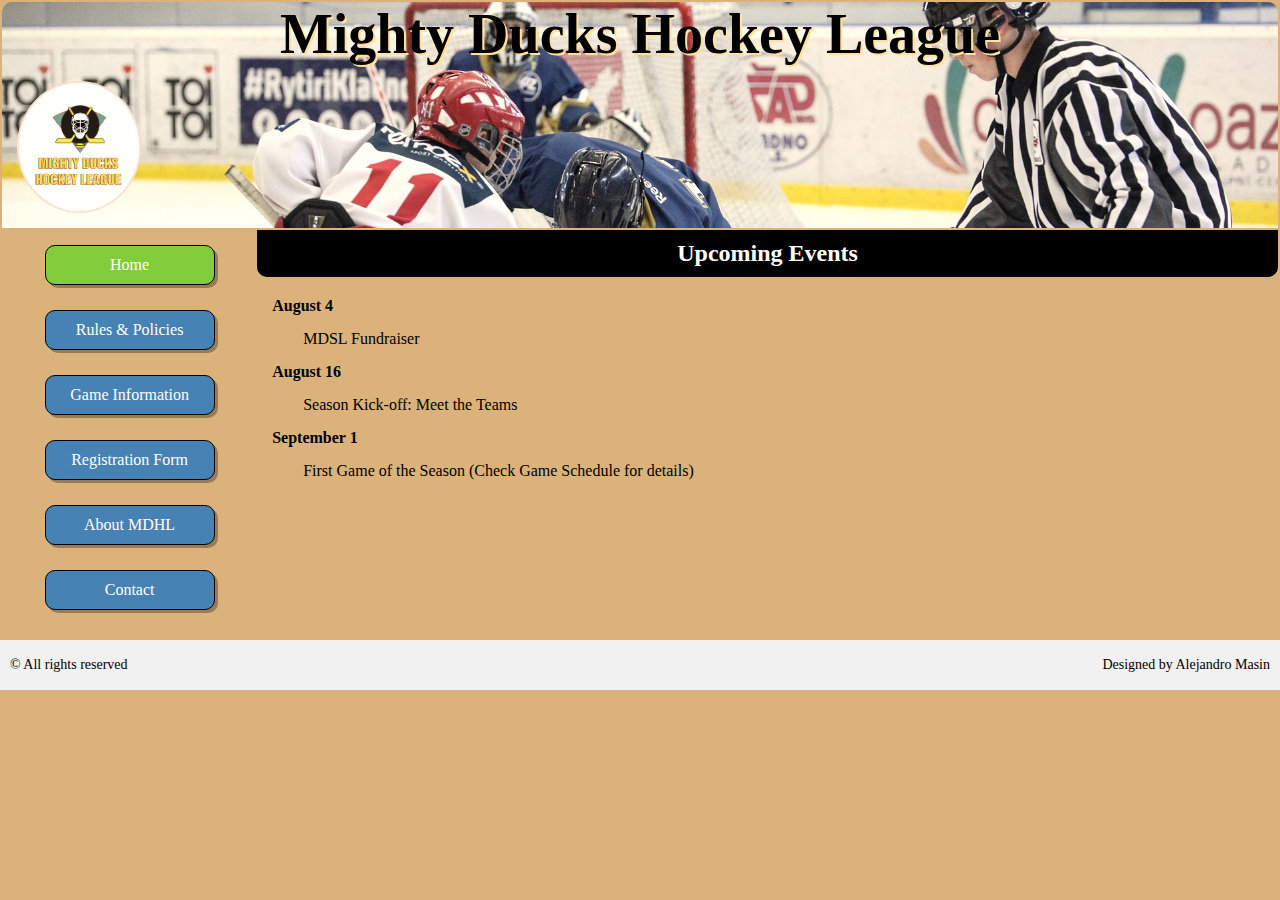
<file: index.html>
<!DOCTYPE html>
<html lang="es">
<head>
    <meta charset="UTF-8">
    <meta http-equiv="X-UA-Compatible" content="IE=edge">
    <meta name="viewport" content="width=device-width, initial-scale=1.0">
    <title>
      HOME | Mighty Ducks Hockey League
    </title>
    <link rel="shortcut icon"
      href="https://polotecparana.com.ar/wp-content/uploads/2022/07/Captura-de-Pantalla-2022-07-23-a-las-06.46.47.png"
      type="image/png">

    <link rel="stylesheet"
    href="./assets/css/style.css">
</head>
<body>

    <div class="container"> <!-- Inicio Container -->

        <header> <!-- Inicio Header -->

            <div class="bg-img">
                <h1>
                    Mighty Ducks Hockey League
                </h1>

                <!-- Logo -->
                <div
                    class="wrapper__logo">
                        <img class="logo"
                        src="./assets/img/Logo_Mighty_ducks-01.png"
                        alt="MDHL Logo">
                </div>
            </div>

        </header> <!-- Final Header -->

            <!-- Barra de navegación -->
            <nav>
                <a class="active" href="">Home</a>
                <a class="" href="./rules.html">Rules & Policies</a>
                <a class="" href="./game_info.html">Game Information</a>
                <a class="" href="./registration_form.html">Registration Form</a>
                <a class="" href="./about.html">About MDHL</a>
                <a class="" href="./contact.html">Contact</a>
            </nav>
            <!-- FIN Barra de navegación -->

        <main>  <!-- Inicio contenido princial -->

            <section>
                <h2>
                    Upcoming Events
                </h2>

                <article>

                    <h4>
                      August 4
                    </h4>

                    <p>
                      MDSL Fundraiser
                    </p>

                  </article>

                  <article>

                    <h4>
                      August 16
                    </h4>

                    <p>
                      Season Kick-off: Meet the Teams
                    </p>

                  </article>

                  <article>

                    <h4>
                      September 1
                    </h4>

                    <p>
                      First Game of the Season (Check Game Schedule for details)
                    </p>

                  </article>

            </section>

        </main>

    </div> <!-- Final Container -->

    <footer>
      <div class="footer-left"><p>&copy; All rights reserved</p></div>
      <div class="footer-right"><p>Designed by Alejandro Masin</p></div>
    </footer>

</body>
</html>
</file>
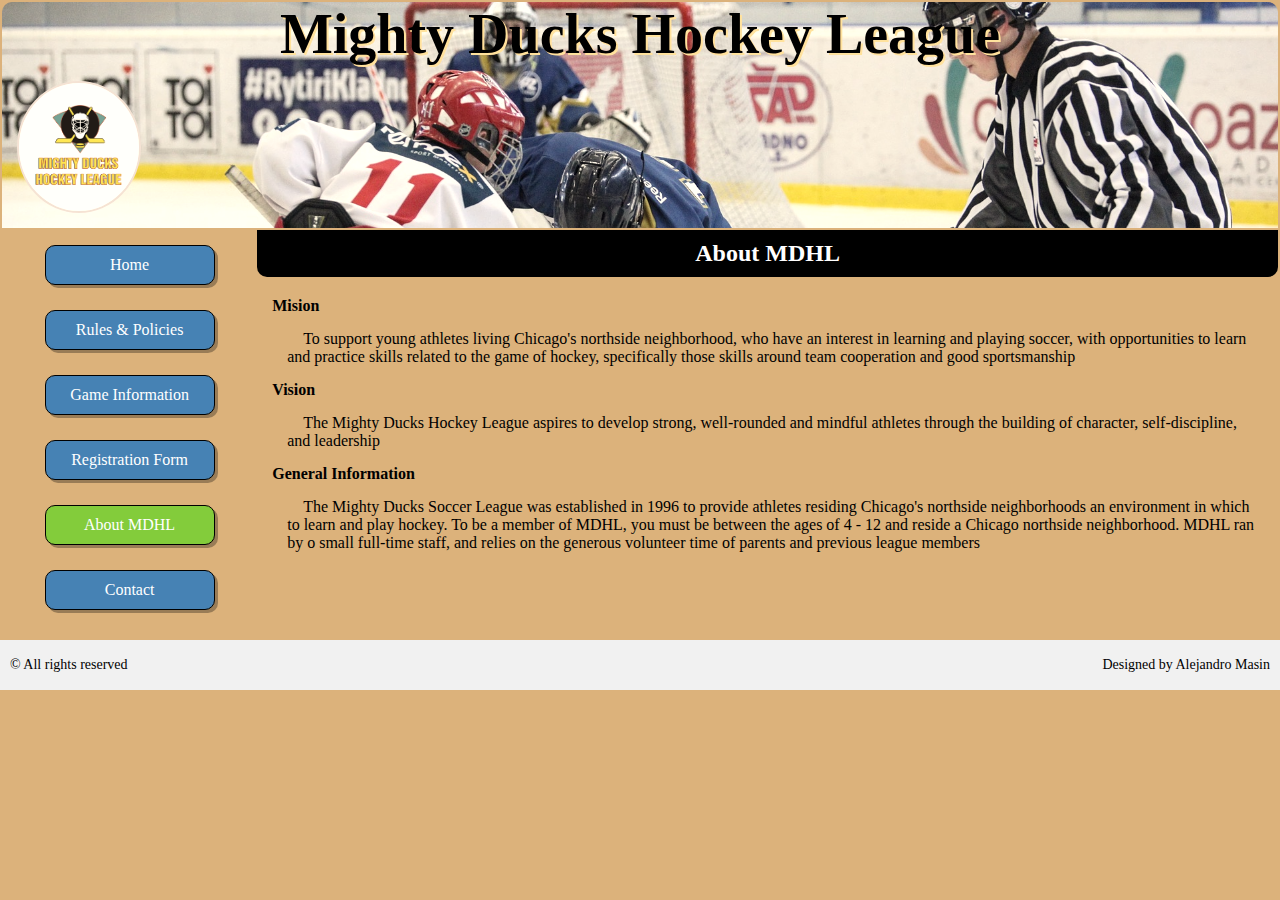
<file: about.html>
<!DOCTYPE html>
<html lang="es">
<head>
    <meta charset="UTF-8">
    <meta http-equiv="X-UA-Compatible" content="IE=edge">
    <meta name="viewport" content="width=device-width, initial-scale=1.0">
    <title>
      ABOUT | Mighty Ducks Hockey League
    </title>
    <link rel="shortcut icon"
      href="https://polotecparana.com.ar/wp-content/uploads/2022/07/Captura-de-Pantalla-2022-07-23-a-las-06.46.47.png"
      type="image/png">

    <link rel="stylesheet"
    href="./assets/css/style.css">
</head>
<body>

    <div class="container"> <!-- Inicio Container -->

        <header> <!-- Inicio Header -->

            <div class="bg-img">
                <h1>
                    Mighty Ducks Hockey League
                </h1>

                <!-- Logo -->
                <div
                    class="wrapper__logo">
                        <img class="logo"
                        src="./assets/img/Logo_Mighty_ducks-01.png"
                        alt="MDHL Logo">
                </div>
            </div>

        </header> <!-- Final Header -->

            <!-- Barra de navegación -->
            <nav>
                <a class="" href="./index.html">Home</a>
                <a class="" href="./rules.html">Rules & Policies</a>
                <a class="" href="./game_info.html">Game Information</a>
                <a class="" href="./registration_form.html">Registration Form</a>
                <a class="active" href="">About MDHL</a>
                <a class="" href="./contact.html">Contact</a>
            </nav>
            <!-- FIN Barra de navegación -->

        <main>  <!-- Inicio contenido princial -->

            <section>
                <h2>
                    About MDHL
                </h2>

                <article>
                    <h4>
                      Mision
                    </h4>

                    <p>
                      To support young athletes living Chicago's northside neighborhood, who have an interest in
                      learning and playing soccer, with opportunities to learn and practice skills related to the game of
                      hockey, specifically those skills around team cooperation and good sportsmanship
                    </p>
                  </article>

                  <article>
                    <h4>
                      Vision
                    </h4>

                    <p>
                      The Mighty Ducks Hockey League aspires to develop strong, well-rounded and mindful athletes
                      through the building of character, self-discipline, and leadership
                    </p>
                  </article>

                  <article>
                    <h4>
                      General Information
                    </h4>

                    <p>
                      The Mighty Ducks Soccer League was established in 1996 to provide athletes residing
                      Chicago's northside neighborhoods an environment in which to learn and play hockey. To be a
                      member of MDHL, you must be between the ages of 4 - 12 and reside a Chicago northside
                      neighborhood. MDHL ran by o small full-time staff, and relies on the generous volunteer time of
                      parents and previous league members
                    </p>
                  </article>

            </section>

        </main>

    </div> <!-- Final Container -->

    <footer>
      <div class="footer-left"><p>&copy; All rights reserved</p></div>
      <div class="footer-right"><p>Designed by Alejandro Masin</p></div>
    </footer>

</body>
</html>
</file>
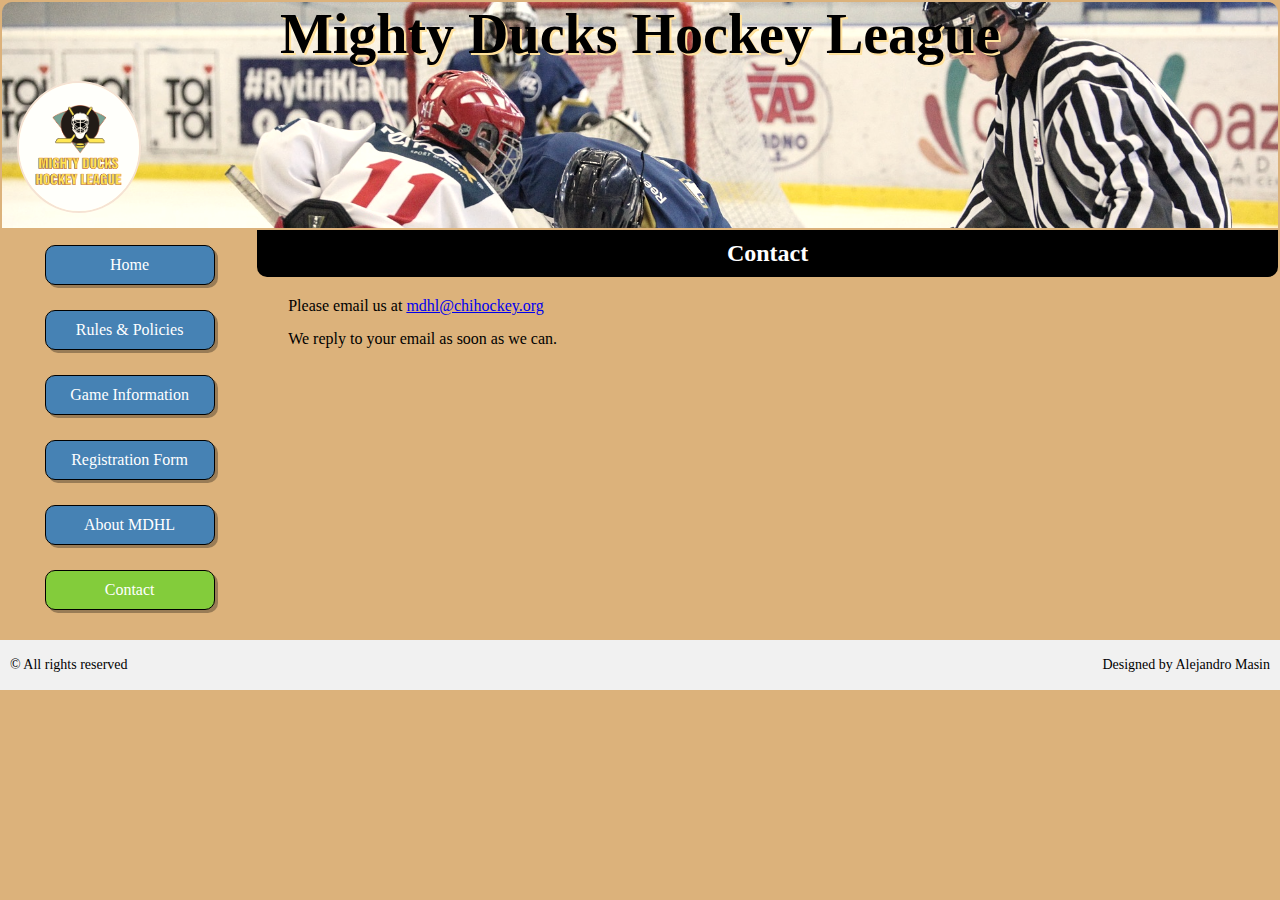
<file: contact.html>
<!DOCTYPE html>
<html lang="es">
<head>
    <meta charset="UTF-8">
    <meta http-equiv="X-UA-Compatible" content="IE=edge">
    <meta name="viewport" content="width=device-width, initial-scale=1.0">
    <title>
        CONTACT | Mighty Ducks Hockey League
    </title>
    <link rel="shortcut icon"
        href="https://polotecparana.com.ar/wp-content/uploads/2022/07/Captura-de-Pantalla-2022-07-23-a-las-06.46.47.png"
        type="image/png">

    <link rel="stylesheet"
    href="./assets/css/style.css">
</head>
<body>

    <div class="container"> <!-- Inicio Container -->

        <header> <!-- Inicio Header -->

            <div class="bg-img">
                <h1>
                    Mighty Ducks Hockey League
                </h1>

                <!-- Logo -->
                <div
                    class="wrapper__logo">
                        <img class="logo"
                        src="./assets/img/Logo_Mighty_ducks-01.png"
                        alt="MDHL Logo">
                </div>
            </div>

        </header> <!-- Final Header -->

            <!-- Barra de navegación -->
            <nav>
                <a class="" href="./index.html">Home</a>
                <a class="" href="./rules.html">Rules & Policies</a>
                <a class="" href="./game_info.html">Game Information</a>
                <a class="" href="./registration_form.html">Registration Form</a>
                <a class="" href="./about.html">About MDHL</a>
                <a class="active" href="">Contact</a>
            </nav>
            <!-- FIN Barra de navegación -->

        <main>  <!-- Inicio contenido princial -->

            <section>
                <h2>
                    Contact
                </h2>

                    <p>
                        Please email us at <a href="mailto:mdhl@chihockey.org">mdhl@chihockey.org</a>
                    </p>

                    <p>
                        We reply to your email as soon as we can.
                    </p>

            </section>

        </main>

    </div> <!-- Final Container -->

    <footer>
        <div class="footer-left"><p>&copy; All rights reserved</p></div>
        <div class="footer-right"><p>Designed by Alejandro Masin</p></div>
      </footer>

</body>
</html>
</file>
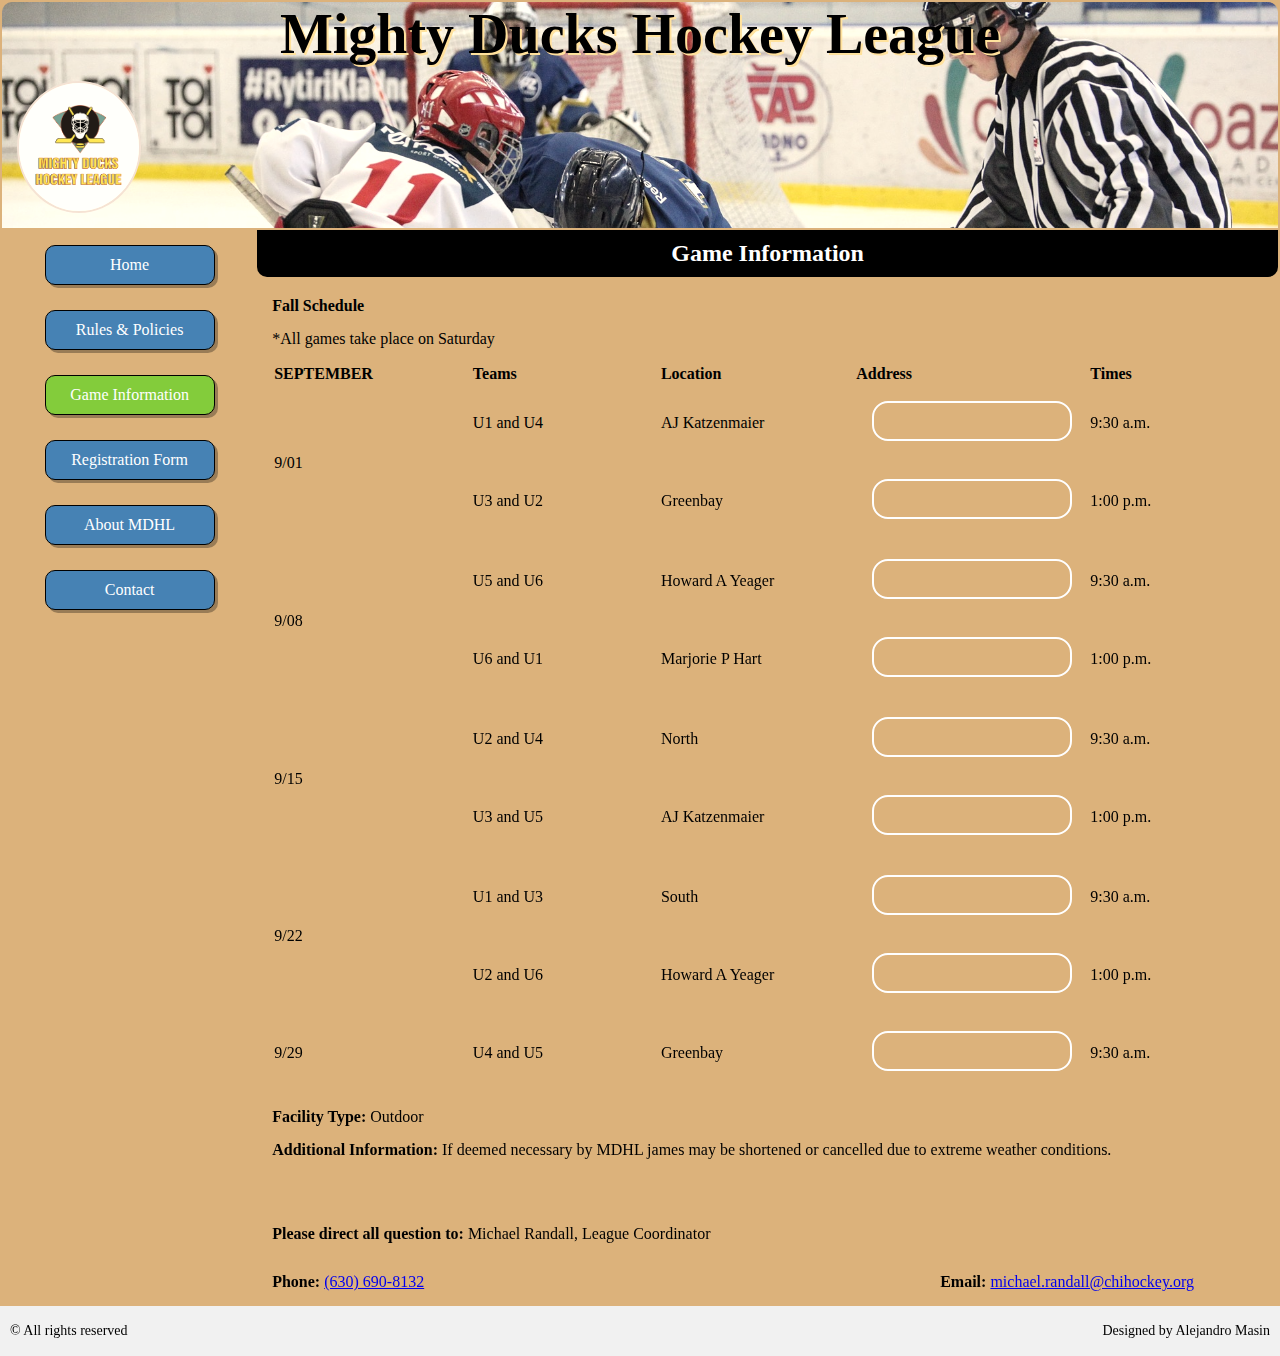
<file: game_info.html>
<!DOCTYPE html>
<html lang="es">
<head>
    <meta charset="UTF-8">
    <meta http-equiv="X-UA-Compatible" content="IE=edge">
    <meta name="viewport" content="width=device-width, initial-scale=1.0">
    <title>
        GAME INFORMATION | Mighty Ducks Hockey League
    </title>
    <link rel="shortcut icon"
    href="https://polotecparana.com.ar/wp-content/uploads/2022/07/Captura-de-Pantalla-2022-07-23-a-las-06.46.47.png"
    type="image/png">

    <link rel="stylesheet"
    href="./assets/css/style.css">

</head>
<body>

    <div class="container"> <!-- Inicio Container -->

        <header> <!-- Inicio Header -->

            <div class="bg-img">
                <h1>
                    Mighty Ducks Hockey League
                </h1>

                <!-- Logo -->
                <div
                    class="wrapper__logo">
                        <img class="logo"
                        src="./assets/img/Logo_Mighty_ducks-01.png"
                        alt="MDHL Logo">
                </div>
            </div>

        </header> <!-- Final Header -->

            <!-- Barra de navegación -->
            <nav>
                <a class="" href="./index.html">Home</a>
                <a class="" href="./rules.html">Rules & Policies</a>
                <a class="active" href="">Game Information</a>
                <a class="" href="./registration_form.html">Registration Form</a>
                <a class="" href="./about.html">About MDHL</a>
                <a class="" href="./contact.html">Contact</a>
            </nav>
            <!-- FIN Barra de navegación -->

        <main>  <!-- Inicio contenido princial -->

            <section id="game_info">
                <h2>
                    Game Information
                </h2>

                <article>

                    <h4>Fall Schedule</h4>
                    <p>*All games take place on Saturday</p>

                    <table>

                        <tr>
                            <th>SEPTEMBER</th>
                            <th>Teams</th>
                            <th>Location</th>
                            <th>Address</th>
                            <th>Times</th>
                        </tr>
                        <!-- Primera fila -->
                        <tr>
                            <td rowspan="3">9/01</td>
                            <td>U1 and U4</td>
                            <td>AJ Katzenmaier</td>
                            <td><iframe src="https://www.google.com/maps/embed?pb=!1m18!1m12!1m3!1d2949.780458165122!2d-87.86499328504057!3d42.32588114525284!2m3!1f0!2f0!3f0!3m2!1i1024!2i768!4f13.1!3m3!1m2!1s0x880f932fbc6ba7cd%3A0xcf2bbe275c6da815!2sAJ%20Katzenmaier%20Academy!5e0!3m2!1ses-419!2sar!4v1675705413383!5m2!1ses-419!2sar" width="200" height="40" allowfullscreen="" loading="lazy" referrerpolicy="no-referrer-when-downgrade"></iframe></td>
                            <td class="horario">9:30 a.m.</td>
                        </tr>

                        <!-- Segunda fila -->
                        <tr>
                            <td>U3 and U2</td>
                            <td>Greenbay</td>
                            <td><iframe src="https://www.google.com/maps/embed?pb=!1m18!1m12!1m3!1d2968.2896536435937!2d-87.64816138505428!3d41.929626870168!2m3!1f0!2f0!3f0!3m2!1i1024!2i768!4f13.1!3m3!1m2!1s0x880fd30f2637f9d7%3A0xdbff5d5dfcfcfa35!2sMarjorie%20P%20Hart%20Elementary!5e0!3m2!1ses-419!2sar!4v1675705459280!5m2!1ses-419!2sar" width="200" height="40" allowfullscreen="" loading="lazy" referrerpolicy="no-referrer-when-downgrade"></iframe></td>
                            <td>1:00 p.m.</td>
                        </tr>

                        <!-- Tercera fila  -->
                        <tr>
                            <td></td>
                            <td></td>
                            <td></td>
                            <td></td>
                        </tr>
                        <!-- Cuarta fila  -->
                        <tr>
                            <td rowspan="3">9/08</td>
                            <td>U5 and U6</td>
                            <td>Howard A Yeager</td>
                            <td><iframe src="https://www.google.com/maps/embed?pb=!1m18!1m12!1m3!1d3091.4476778982576!2d-76.84634988255615!3d39.20999720000002!2m3!1f0!2f0!3f0!3m2!1i1024!2i768!4f13.1!3m3!1m2!1s0x89b7dfc192695e13%3A0xbb74026ac2b4edba!2sColumbia%20Ice%20Rink!5e0!3m2!1ses-419!2sar!4v1675706644735!5m2!1ses-419!2sar" width="200" height="40" allowfullscreen="" loading="lazy" referrerpolicy="no-referrer-when-downgrade"></iframe>
                            </td>
                            <td>9:30 a.m.</td>
                        </tr>
                        <!-- Quinta fila  -->
                        <tr>
                            <td>U6 and U1</td>
                            <td>Marjorie P Hart</td>
                            <td><iframe src="https://www.google.com/maps/embed?pb=!1m18!1m12!1m3!1d2968.2896536435937!2d-87.64816138505428!3d41.929626870168!2m3!1f0!2f0!3f0!3m2!1i1024!2i768!4f13.1!3m3!1m2!1s0x880fd30f2637f9d7%3A0xdbff5d5dfcfcfa35!2sMarjorie%20P%20Hart%20Elementary!5e0!3m2!1ses-419!2sar!4v1675705459280!5m2!1ses-419!2sar" width="200" height="40" allowfullscreen="" loading="lazy" referrerpolicy="no-referrer-when-downgrade"></iframe>
                            </td>
                            <td>1:00 p.m.</td>
                        </tr>
                        <!-- Sexta fila  -->
                        <tr>
                            <td></td>
                            <td></td>
                            <td></td>
                            <td></td>
                        </tr>
                        <!-- Septima fila  -->
                        <tr>
                            <td rowspan="3">9/15</td>
                            <td>U2 and U4</td>
                            <td>North</td>
                            <td><iframe src="https://www.google.com/maps/embed?pb=!1m18!1m12!1m3!1d2962.9585174507765!2d-87.88349248505031!3d42.04406986299131!2m3!1f0!2f0!3f0!3m2!1i1024!2i768!4f13.1!3m3!1m2!1s0x880fb793e8d23749%3A0xbdd4da26438cf3a0!2sNorth%20Elementary%20School!5e0!3m2!1ses-419!2sar!4v1675706204003!5m2!1ses-419!2sar" width="200" height="40" allowfullscreen="" loading="lazy" referrerpolicy="no-referrer-when-downgrade"></iframe>
                            </td>
                            <td>9:30 a.m.</td>
                        </tr>

                        <!-- Octava fila  -->
                        <tr>
                            <td>U3 and U5</td>
                            <td>AJ Katzenmaier</td>
                            <td><iframe src="https://www.google.com/maps/embed?pb=!1m18!1m12!1m3!1d2949.780458165122!2d-87.86499328504057!3d42.32588114525284!2m3!1f0!2f0!3f0!3m2!1i1024!2i768!4f13.1!3m3!1m2!1s0x880f932fbc6ba7cd%3A0xcf2bbe275c6da815!2sAJ%20Katzenmaier%20Academy!5e0!3m2!1ses-419!2sar!4v1675705413383!5m2!1ses-419!2sar" width="200" height="40" allowfullscreen="" loading="lazy" referrerpolicy="no-referrer-when-downgrade"></iframe></td>
                            <td>1:00 p.m.</td>
                        </tr>
                        <!-- Novena fila  -->
                        <tr>
                            <td></td>
                            <td></td>
                            <td></td>
                            <td></td>
                        </tr>
                        <!-- Decima fila  -->
                        <tr>
                            <td rowspan="2">9/22</td>
                            <td>U1 and U3</td>
                            <td>South</td>
                            <td><iframe src="https://www.google.com/maps/embed?pb=!1m18!1m12!1m3!1d3015.1179831304835!2d-89.49685618255614!3d40.9131589!2m3!1f0!2f0!3f0!3m2!1i1024!2i768!4f13.1!3m3!1m2!1s0x880a490b6faa096b%3A0xc41e47fb7f8a7cdd!2s616%20W%20Hickory%20St%2C%20Chillicothe%2C%20IL%2061523%2C%20EE.%20UU.!5e0!3m2!1ses!2sar!4v1675707296603!5m2!1ses!2sar" width="200" height="40" allowfullscreen="" loading="lazy" referrerpolicy="no-referrer-when-downgrade"></iframe>
                            </td>
                            <td>9:30 a.m.</td>
                        </tr>
                        <!-- Decima primer fila  -->
                        <tr>
                            <td>U2 and U6</td>
                            <td>Howard A Yeager</td>
                            <td><iframe src="https://www.google.com/maps/embed?pb=!1m18!1m12!1m3!1d3091.4476778982576!2d-76.84634988255615!3d39.20999720000002!2m3!1f0!2f0!3f0!3m2!1i1024!2i768!4f13.1!3m3!1m2!1s0x89b7dfc192695e13%3A0xbb74026ac2b4edba!2sColumbia%20Ice%20Rink!5e0!3m2!1ses-419!2sar!4v1675706644735!5m2!1ses-419!2sar" width="200" height="40" allowfullscreen="" loading="lazy" referrerpolicy="no-referrer-when-downgrade"></iframe>
                            </td>
                            <td>1:00 p.m.</td>
                        </tr>
                        <!-- Decima segunda fila  -->
                        <tr>
                            <td>9/29</td>
                            <td>U4 and U5</td>
                            <td>Greenbay</td>
                            <td><iframe src="https://www.google.com/maps/embed?pb=!1m18!1m12!1m3!1d2968.2896536435937!2d-87.64816138505428!3d41.929626870168!2m3!1f0!2f0!3f0!3m2!1i1024!2i768!4f13.1!3m3!1m2!1s0x880fd30f2637f9d7%3A0xdbff5d5dfcfcfa35!2sMarjorie%20P%20Hart%20Elementary!5e0!3m2!1ses-419!2sar!4v1675705459280!5m2!1ses-419!2sar" width="200" height="40" allowfullscreen="" loading="lazy" referrerpolicy="no-referrer-when-downgrade"></iframe></td>
                            <td>9:30 a.m.</td>
                        </tr>
                    </table>

                      <p>
                        <span class="negrita">Facility Type:</span> Outdoor
                      </p>

                      <p>
                        <span class="negrita">Additional Information:</span> If deemed necessary by MDHL james may be shortened or cancelled due to extreme weather conditions.
                      </p>

                      <br><br>

                      <p>
                        <span class="negrita"> Please direct all question to:</span> Michael Randall, League Coordinator
                      </p>

                      <p class="phone">
                          <span class="negrita">Phone:</span> <a href="tel:+6306908132">(630) 690-8132</a>
                        </p>

                        <p class="email">
                          <span class="negrita">Email:</span> <a href="mailto:michael.randall@chihockey.org">michael.randall@chihockey.org</a>
                        </p>

                </article>

            </section>

        </main>

    </div> <!-- Final Container -->

    <footer>
        <div class="footer-left"><p>&copy; All rights reserved</p></div>
        <div class="footer-right"><p>Designed by Alejandro Masin</p></div>
      </footer>

</body>
</html>
</file>
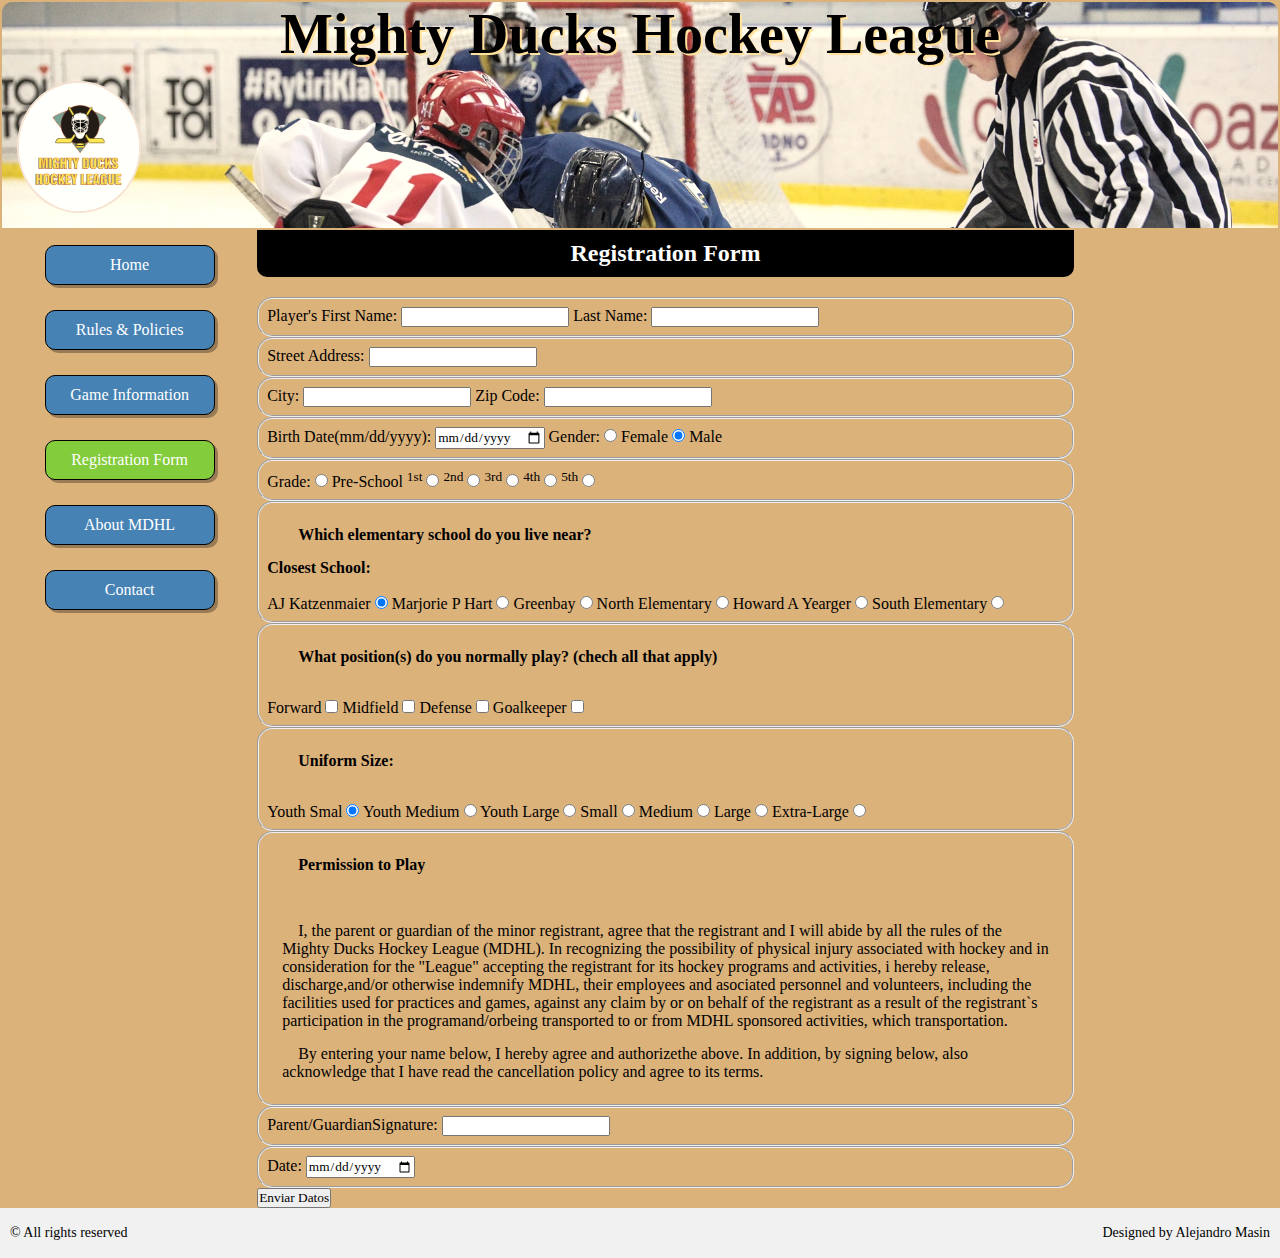
<file: registration_form.html>
<!DOCTYPE html>
<html lang="es">
<head>
    <meta charset="UTF-8">
    <meta http-equiv="X-UA-Compatible" content="IE=edge">
    <meta name="viewport" content="width=device-width, initial-scale=1.0">
    <title>
        REGISTRATION FORM | Mighty Ducks Hockey League
    </title>
    <link rel="shortcut icon"
        href="https://polotecparana.com.ar/wp-content/uploads/2022/07/Captura-de-Pantalla-2022-07-23-a-las-06.46.47.png"
        type="image/png">

    <link rel="stylesheet"
    href="./assets/css/style.css">
</head>

<body>

    <div class="container"> <!-- Inicio Container -->

        <header> <!-- Inicio Header -->

            <div class="bg-img">
                <h1>
                    Mighty Ducks Hockey League
                </h1>

                <!-- Logo -->
                <div
                    class="wrapper__logo">
                        <img class="logo"
                        src="./assets/img/Logo_Mighty_ducks-01.png"
                        alt="MDHL Logo">
                </div>
            </div>

        </header> <!-- Final Header -->

            <!-- Barra de navegación -->
            <nav>
                <a class="" href="./index.html">Home</a>
                <a class="" href="./rules.html">Rules & Policies</a>
                <a class="" href="./game_info.html">Game Information</a>
                <a class="active" href="./registration_form.html">Registration Form</a>
                <a class="" href="./about.html">About MDHL</a>
                <a class="" href="./contact.html">Contact</a>
            </nav>
            <!-- FIN Barra de navegación -->

        <main>  <!-- Inicio contenido princial -->

            <main>  <!-- Inicio contenido princial -->

                <section>
                    <h2>
                        Registration Form
                    </h2>

                    <form action="./assets/data/show_data.html" method="get">
                        <fieldset>
                          <label for="first-name">Player's First Name:</label>
                          <input required type="text" name="First-Name" id="first-name">
                          <label for="last-name">Last Name:</label>
                          <input required type="text" name="Last-Name" id="last-name">
                        </fieldset>
                        <fieldset>
                            <label for="street-address">Street Address:</label>
                            <input required type="text" name="Street-address" id="street-address">
                        </fieldset>
                        <fieldset>
                          <label for="city">City:</label>
                          <input type="text" name="City" id="city">
                          <label for="zip-code">Zip Code:</label>
                          <input required type="number" name="Zip-Code" id="zip-code">
                        </fieldset>
                        <fieldset>
                          <label for="birth-date">Birth Date(mm/dd/yyyy):</label>
                          <input required type="date" name="Birth-Date" id="birth-date">
                          <label for="gender">Gender:</label>
                          <label>
                            <input type="radio" name="Gender" value="Female" id="gender">
                            Female
                          </label>
                          <label>
                            <input checked type="radio" name="Gender" value="Male">
                            Male
                          </label>
                        </fieldset>
                        <fieldset>
                          <label>
                            Grade:
                              <input type="radio" name="Grade" value="Pre-School">
                              Pre-School
                          </label>
                          <label>
                            <sup>1st</sup>
                            <input type="radio" name="Grade" value="1st">
                          </label>
                          <label>
                            <sup>2nd</sup>
                            <input type="radio" name="Grade" value="2nd">
                          </label>
                          <label>
                            <sup>3rd</sup>
                            <input type="radio" name="Grade" value="3rd">
                          </label>
                          <label>
                            <sup>4th</sup>
                            <input type="radio" name="Grade" value="4th">
                          </label>
                          <label>
                            <sup>5th</sup>
                            <input type="radio" name="Grade" value="5th">
                          </label>
                        </fieldset>
                        <fieldset>
                          <p><strong>Which elementary school do you live near?</strong></p>
                          <label><strong>Closest School:</strong></label> <br> <br>
                          <label>AJ Katzenmaier
                            <input checked type="radio" name="Closest-School" value="AJ Katzenmaier"></label>
                          <label>Marjorie P Hart
                            <input type="radio" name="Closest-School" value="Marjorie P Hart"></label>
                          <label>Greenbay
                            <input type="radio" name="Closest-School" value="Greenbay"></label>
                          <label>North Elementary
                            <input type="radio" name="Closest-School" value="North Elementary"></label>
                          <label>Howard A Yearger
                            <input type="radio" name="Closest-School" value="Howard A Yearger"></label>
                          <label>South Elementary
                            <input type="radio" name="Closest-School" value="South Elementary"></label>
                        </fieldset>
                        <fieldset>
                          <p>
                            <strong>What position(s) do you normally play? (chech all that
                              apply)</strong> <br> <br>
                          </p>
                          <label>
                            Forward
                            <input type="checkbox" name="Positions" value="Forward">
                          </label>
                          <label>
                            Midfield
                            <input type="checkbox" name="Positions" value="Midfield">
                          </label>
                          <label>
                            Defense
                            <input type="checkbox" name="Positions" value="Defense">
                          </label>
                          <label>
                            Goalkeeper
                            <input type="checkbox" name="Positions" value="Goalkeeper">
                          </label>
                        </fieldset>
                        <fieldset>
                          <p><strong>Uniform Size:</strong></p> <br>
                          <label>
                            Youth Smal
                            <input checked type="radio" name="Uniform-Size" value="Youth Small">
                          </label>
                          <label>
                            Youth Medium
                            <input type="radio" name="Uniform-Size" value="Youth Medium">
                          </label>
                          <label>
                            Youth Large
                            <input type="radio" name="Uniform-Size" value="Youth Large">
                          </label>
                          <label>
                            Small
                            <input type="radio" name="Uniform-Size" value="Small">
                          </label>
                          <label>
                            Medium
                            <input type="radio" name="Uniform-Size" value="Medium">
                          </label>
                          <label>
                            Large
                            <input type="radio" name="Uniform-Size" value="Large">
                          </label>
                          <label>
                            Extra-Large
                            <input type="radio" name="Uniform-Size" value="Extra-Large">
                          </label>
                        </fieldset>
                        <fieldset>
                          <p><strong>Permission to Play</strong></p> <br>
                          <p>
                            I, the parent or guardian of the minor registrant, agree that the
                            registrant and I will abide by all the rules of the Mighty Ducks
                            Hockey League (MDHL). In recognizing the possibility of physical
                            injury associated with hockey and in consideration for the
                            "League" accepting the registrant for its hockey programs and
                            activities, i hereby release, discharge,and/or otherwise indemnify
                            MDHL, their employees and asociated personnel and volunteers,
                            including the facilities used for practices and games, against any
                            claim by or on behalf of the registrant as a result of the
                            registrant`s participation in the programand/orbeing transported
                            to or from MDHL sponsored activities, which transportation.
                          </p>
                          <p>
                            By entering your name below, I hereby agree and authorizethe above. In addition,
                            by signing below, also acknowledge that I have read the
                            cancellation policy and agree to its terms.
                          </p>
                        </fieldset>
                        <fieldset>
                          <label for="parent-guardianSignature">Parent/GuardianSignature:</label>
                          <input required type="text" name="Parent_GuardianSignature" id="parent-guardianSignature">
                        </fieldset>
                        <fieldset>
                          <label for="date">Date: </label>
                          <input type="date" name="Date" id="date">
                        </fieldset>
                        <input type="submit" value="Enviar Datos">
                      </form>

                </section>

            </main>

        </div> <!-- Final Container -->

        <footer>
          <div class="footer-left"><p>&copy; All rights reserved</p></div>
          <div class="footer-right"><p>Designed by Alejandro Masin</p></div>
        </footer>

</body>
</html>
</file>
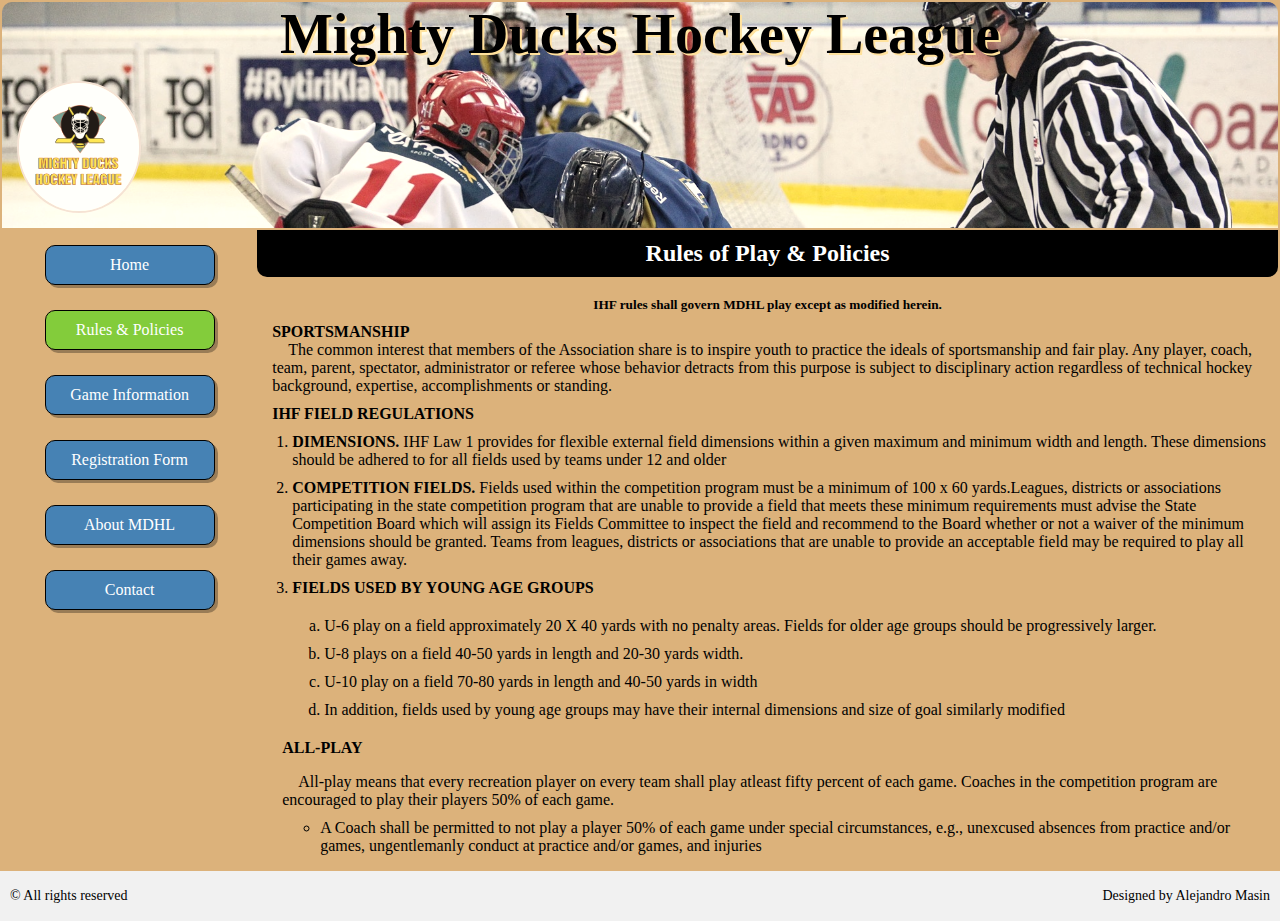
<file: rules.html>
<!DOCTYPE html>
<html lang="es">

<head>
    <meta charset="UTF-8">
    <meta http-equiv="X-UA-Compatible" content="IE=edge">
    <meta name="viewport" content="width=device-width, initial-scale=1.0">
    <title>
        RULES | Mighty Ducks Hockey League
    </title>
    <link rel="shortcut icon"
        href="https://polotecparana.com.ar/wp-content/uploads/2022/07/Captura-de-Pantalla-2022-07-23-a-las-06.46.47.png"
        type="image/png">

    <link rel="stylesheet"
    href="./assets/css/style.css">
</head>

<body>

    <div class="container"> <!-- Inicio Container -->

        <header> <!-- Inicio Header -->

            <div class="bg-img">
                <h1>
                    Mighty Ducks Hockey League
                </h1>

                <!-- Logo -->
                <div class="wrapper__logo">
                    <img class="logo" src="./assets/img/Logo_Mighty_ducks-01.png" alt="MDHL Logo">
                </div>
            </div>

        </header> <!-- Final Header -->

        <!-- Barra de navegación -->
        <nav>
            <a class="" href="./index.html">Home</a>
            <a class="active" href="">Rules & Policies</a>
            <a class="" href="./game_info.html">Game Information</a>
            <a class="" href="./registration_form.html">Registration Form</a>
            <a class="" href="./about.html">About MDHL</a>
            <a class="" href="./contact.html">Contact</a>
        </nav>
        <!-- FIN Barra de navegación -->

        <main> <!-- Inicio contenido princial -->

            <section class="section__rules">
                <h2>
                    Rules of Play & Policies
                </h2>

                <h5>
                    IHF rules shall govern MDHL play except as modified herein.
                </h5>

                <article>
                    <h4>
                        SPORTSMANSHIP
                    </h4>
                    <p>
                        The common interest that members of the Association share is to inspire
                        youth to practice the ideals of sportsmanship and fair play. Any player,
                        coach, team, parent, spectator, administrator or referee whose behavior
                        detracts from this purpose is subject to disciplinary action regardless
                        of technical hockey background, expertise, accomplishments or standing.
                    </p>

                    <h4>
                        IHF FIELD REGULATIONS
                    </h4>
                    <ol>
                        <li> <span class="negrita"> DIMENSIONS.</span>
                            IHF Law 1 provides for flexible external field
                            dimensions within a given maximum and minimum width and length. These dimensions should be
                            adhered to for all fields used by teams under 12 and older
                        </li>
                        <li> <span class="negrita"> COMPETITION FIELDS. </span>
                            Fields used within the competition program must be a minimum of 100 x 60 yards.Leagues,
                            districts or associations participating in the state competition program that are unable
                            to provide a field that meets these minimum
                            requirements must advise the State Competition Board which will assign its Fields Committee
                            to inspect the field and recommend to the Board whether or not a waiver of the minimum
                            dimensions should be granted. Teams from leagues, districts or associations that are unable
                            to provide an acceptable field may be required to play all their games away.
                        </li>

                        <li> <span class="negrita"> FIELDS USED BY YOUNG AGE GROUPS </span> </li>
                    </ol>

                    <ol class="segundo_nivel">
                        <li>U-6 play on a field approximately 20 X 40 yards with no penalty areas. Fields for older age
                            groups should be progressively larger.</li>
                        <li>U-8 plays on a field 40-50 yards in length and 20-30 yards width.</li>
                        <li>U-10 play on a field 70-80 yards in length and 40-50 yards in width</li>
                        <li>In addition, fields used by young age groups may have their internal
                            dimensions and size of goal similarly modified</li>
                    </ol>


                    <dl>
                        <dt>
                            ALL-PLAY
                        </dt>

                        <dd>
                            All-play means that every recreation player on every team shall play atleast
                            fifty percent of each game. Coaches in the competition program are encouraged to play their
                            players 50% of each game.
                        </dd>
                    </dl>

                    <ul class="all_play">
                        <li>
                            A Coach shall be permitted to not play a player 50% of each game
                            under special circumstances, e.g., unexcused absences from practice
                            and/or games, ungentlemanly conduct at practice and/or games, and
                            injuries

                        </li>
                    </ul>

                </article>

            </section>

        </main>

    </div> <!-- Final Container -->

    <footer>
        <div class="footer-left"><p>&copy; All rights reserved</p></div>
        <div class="footer-right"><p>Designed by Alejandro Masin</p></div>
      </footer>

</body>

</html>
</file>
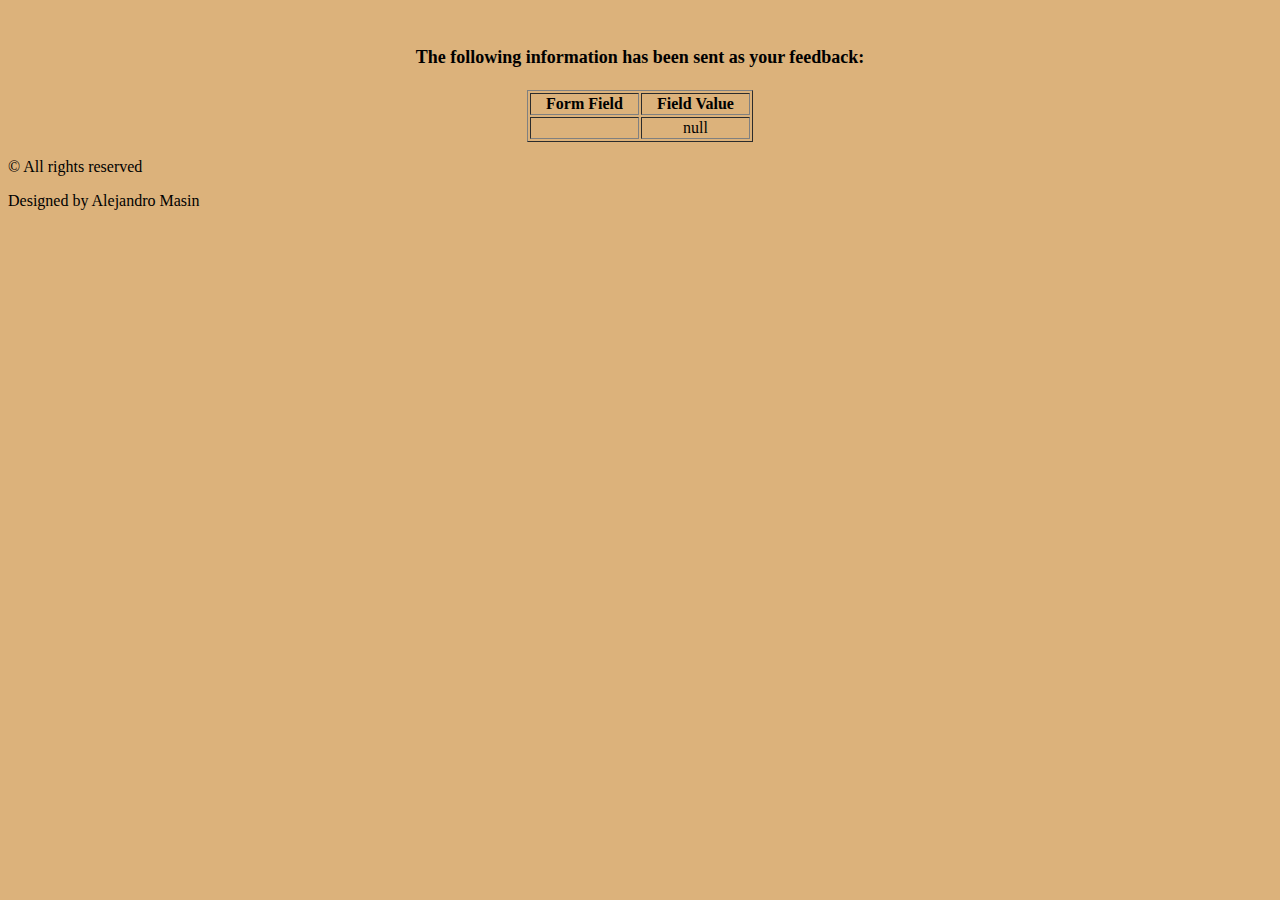
<file: assets/data/show_data.html>
<html>
<head>
<title>Feedback Sent</title>

<style>
  html {
    background-color: rgba(214, 165, 100, 0.85);

  }
</style>
</head>
<body>
<p align=center>&nbsp;</p>
<h1 align=center><font size="+1">The following information has been sent as your
  feedback:</font></h1>

<table border="1" align=center width="226">
  <tr>
    <th align="center">Form Field</th>
    <th align="center">Field Value</th>
  </tr>

<script language="javascript">
var args = location.search.substr(1).split('&');
for (var i = 0; i < args.length; ++i) {
  var parts = args[i].split('=');
  if (parts != null) {
    var field = parts[0];
    var value = parts[1];
    if (value == null) {
      value = "null"
    }
    else {
      value = '"' + unescape(value.replace(/\+/g, ' ')) + '"';
    }

    document.writeln('<tr><td align="center">' + field + '</td>');
    document.writeln('<td align="center">' + value + '</td></tr>');
  }
}
</script>

<noscript>
<tr><td>
<p>You need to turn on Javascript in your browser.</p>

<p>In Microsoft Internet Explorer 4 or greater:</p>
<ul>
<li>From the "Tools" menu (in IE 4, it's the "View" menu), select "Internet Options".</li>
<li>Click on the "Security" tab.</li>
<li>Click on the "Custom Level" button. (In IE 4, select "Custom"
and then click on "Settings...".)</li>
<li>Under "Active scripting" make sure "Enable" is selected.</li>
</ul>

<p>In Netscape version 4 or greater:</p>
<ul>
<li>From the <b>Edit</b> menu, select <b>Preferences</b>.</li>
<li>In the <b>Category</b> list on the left, click on the word "Advanced".</li>
<li>In the panel on the right, make sure "Enable JavaScript" is checked.</li>
<li>Click the <b>OK</b> button.</li>
</ul>

</td></tr>
</noscript>

</table>

<footer>
  <div class="footer-left"><p>&copy; All rights reserved</p></div>
  <div class="footer-right"><p>Designed by Alejandro Masin</p></div>
</footer>

</body>
</html>
</file>
<file: assets/css/style.css>
* {
    padding: 0;
    margin: 0;
    box-sizing: border-box;
    font-family: 'Lucida Sans', 'Lucida Sans Regular', 'Lucida Grande', 'Lucida Sans Unicode', 'Geneva', Verdana, 'sans-serif';
}

html {
    background-color: rgba(214, 165, 100, 0.85);
}

.container {
    padding: 2px;
    margin: auto;
    min-width: 1024px;
    min-height: 600px;
}

header{
    height: 228px;
}
header .bg-img {
    background-image: url("../img/design1_image1.jpg");
    filter: grayscale(20%);
    filter: contrast(130%);
    filter:sepia(25%);
    background-repeat: no-repeat;
    background-size: cover;
    min-height: 225px;
    background-position-x: center;
    background-position-y: 20%;
    -webkit-filter:sepia(25%);
    border-radius: 10px 10px 0px 0px;
    -webkit-border-radius: 10px 10px 0px 0px;
    -moz-border-radius: 10px 10px 0px 0px;
    -ms-border-radius: 10px 10px 0px 0px;
    -o-border-radius: 10px 10px 0px 0px;
}

header h1 {
    font-size: 3.5em;
    text-shadow: 2px 2px rgb(255, 215, 142);
    text-align: center;
}

header .wrapper__logo {
    background-color: white;
    border: 2px solid rgb(228, 215, 215) ;
    display: inline-block;
    border-radius: 50%;
    -webkit-border-radius: 50%;
    -moz-border-radius: 50%;
    -ms-border-radius: 50%;
    -o-border-radius: 50%;
    transition: all 0.5s ease-in-out;
    -webkit-transition: all 0.5s ease-in-out;
    -moz-transition: all 0.5s ease-in-out;
    -ms-transition: all 0.5s ease-in-out;
    -o-transition: all 0.5s ease-in-out;
    z-index: 1;
    margin: 15px;
}

header .wrapper__logo:hover {
    transform: scale(1.1);
    -webkit-transform: scale(1.1);
    -moz-transform: scale(1.1);
    -ms-transform: scale(1.1);
    -o-transform: scale(1.1);
    cursor: pointer;
}

header .logo {
    width: 100px;
    margin: 10px;
}

nav {
    padding: 5px;
    margin-top: 10px;
    display: flex;
    flex-wrap: wrap;
    flex-direction: column;
    justify-content: center;
    align-items: center ;
    width: 20%;
    height: auto;
    float: left;
}

nav a {
    display: inline-block;
    color: white;
    background-color: steelblue;
    text-align: center;
    text-decoration: none;
    padding: 10px;
    border: 1px solid black;
    width: 170px;
    margin-bottom: 25px;
    box-shadow: 3px 3px rgba(0, 0, 0, 0.3);
    border-radius: 10px;
    -webkit-border-radius: 10px;
    -moz-border-radius: 10px;
    -ms-border-radius: 10px;
    -o-border-radius: 10px;
    transition: all .5s ease-in-out ;
    -webkit-transition: all .5s ease-in-out ;
    -moz-transition: all .5s ease-in-out ;
    -ms-transition: all .5s ease-in-out ;
    -o-transition: all .5s ease-in-out ;
}

nav a:hover {
    transform: scale(1.1);
    -webkit-transform: scale(1.1);
    -moz-transform: scale(1.1);
    -ms-transform: scale(1.1);
    -o-transform: scale(1.1);
}

nav .active {
    background-color: rgb(131, 204, 59);
}

main  {
    float: left;
    width: 80%;
    /* border: 2px solid blue; */
}

main section h2{
    background-color: black;
    display: block;
    padding: 10px;
    margin-bottom: 20px;
    color: white;
    text-align: center;
    border-radius: 0px 0px 10px 10px;
    -webkit-border-radius: 0px 0px 10px 10px;
    -moz-border-radius: 0px 0px 10px 10px;
    -ms-border-radius: 0px 0px 10px 10px;
    -o-border-radius: 0px 0px 10px 10px;
}

main > section article {
    margin-left: 15px;

}

main > section p {
    margin: 15px;
    text-indent: 1em;
}

main h5 {
    text-align: center;
}

.section__rules h4 {
    margin-top: 10px;
}

.section__rules p {
    margin: 0px 0 0px 0 ;
}

.section__rules ol {
    display: inline-block;
    padding: 0px;
    margin-left: 10px;
    list-style-type: decimal;
}

.section__rules ol li {
    margin: 10px;
}

.section__rules ol.segundo_nivel {
    list-style-type:lower-alpha;
    padding-left: 2em;
}


.section__rules dt {
    font-weight: bold;
    margin-bottom: 1em;

}

.section__rules dl {
    margin: 10px;
}

.section__rules dl dd {
    text-indent: 1em;
}

.section__rules .all_play {
    margin-left: 3em;
    margin-bottom: 1em;
    list-style-type: circle;
}

.section__rules .negrita {
    font-weight: bolder;
}

section#game_info h4 {
    padding: 0;
    margin: 0;
}

/* section#game_info table,
th,
td {
    border: 1px solid blue;
} */

section#game_info td {
    width: 220px;
    /* border: 1px solid red; */
}

th {
    text-align: left;
}

td:first-child {
    text-align: center;
}

table td:nth-child(1) {
    text-align: left;
}

section#game_info p {
    text-indent: 0px;
    margin-left: 0px;
}

section#game_info .negrita {
    font-weight: bolder;
}

section#game_info .phone {
    display: inline-block;
    margin-right: 32em;

}

section#game_info .email {
    display: inline-block;
    text-align: right;
}

iframe {
    border: 2px solid rgb(0, 0, 0, 0.5);
    border-radius: 10px;
    transition: all 0.8s ease;
    -webkit-border-radius: 10px;
    -moz-border-radius: 10px;
    -ms-border-radius: 10px;
    -o-border-radius: 10px;
    -webkit-transition: all 0.8s ease;
    -moz-transition: all 0.8s ease;
    -ms-transition: all 0.8s ease;
    -o-transition: all 0.8s ease;
}

  iframe:hover{
    width: 100%;
    height: 300px;

    border: 4px solid rgba(255, 0, 0, 0.7);
    border-style: dashed solid  ;

}

iframe:hover+.horario-1 {
    background-color: red;
}

fieldset{
    padding: 0.5rem;
    border-radius: 1rem;
}

legend{
    padding: 0.2rem;
}

iframe{
    border-radius: 1rem;
    border: 2px solid white;
    margin: 1rem;
}

footer {
    display: flex;
    justify-content: space-between;
    align-items: center;
    width: 100%;
    height: 50px;
    background-color: #f1f1f1;
  }


  .footer-left p{
    text-align: center;
  }

  .footer-left,
  .footer-right {
    margin: 10px;
  }

 footer p {
    font-size: 14px;
  }
</file>
